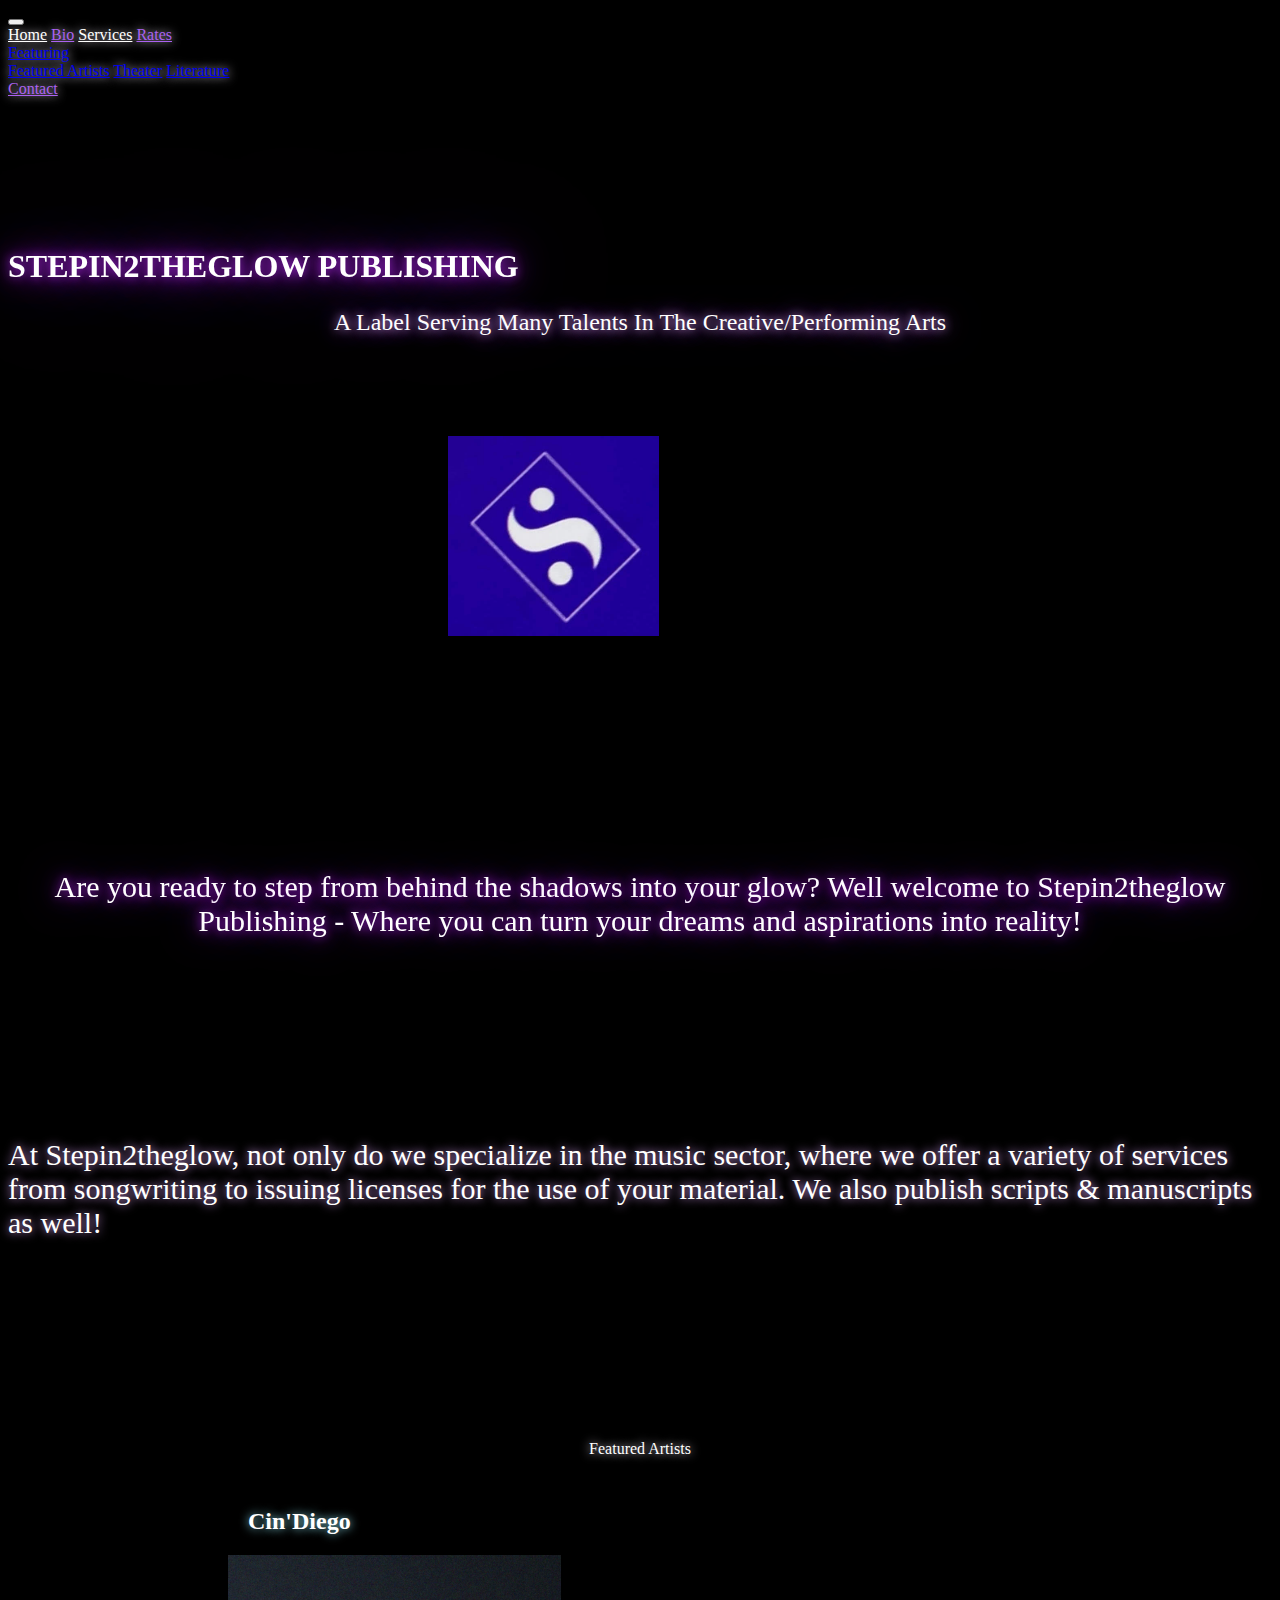
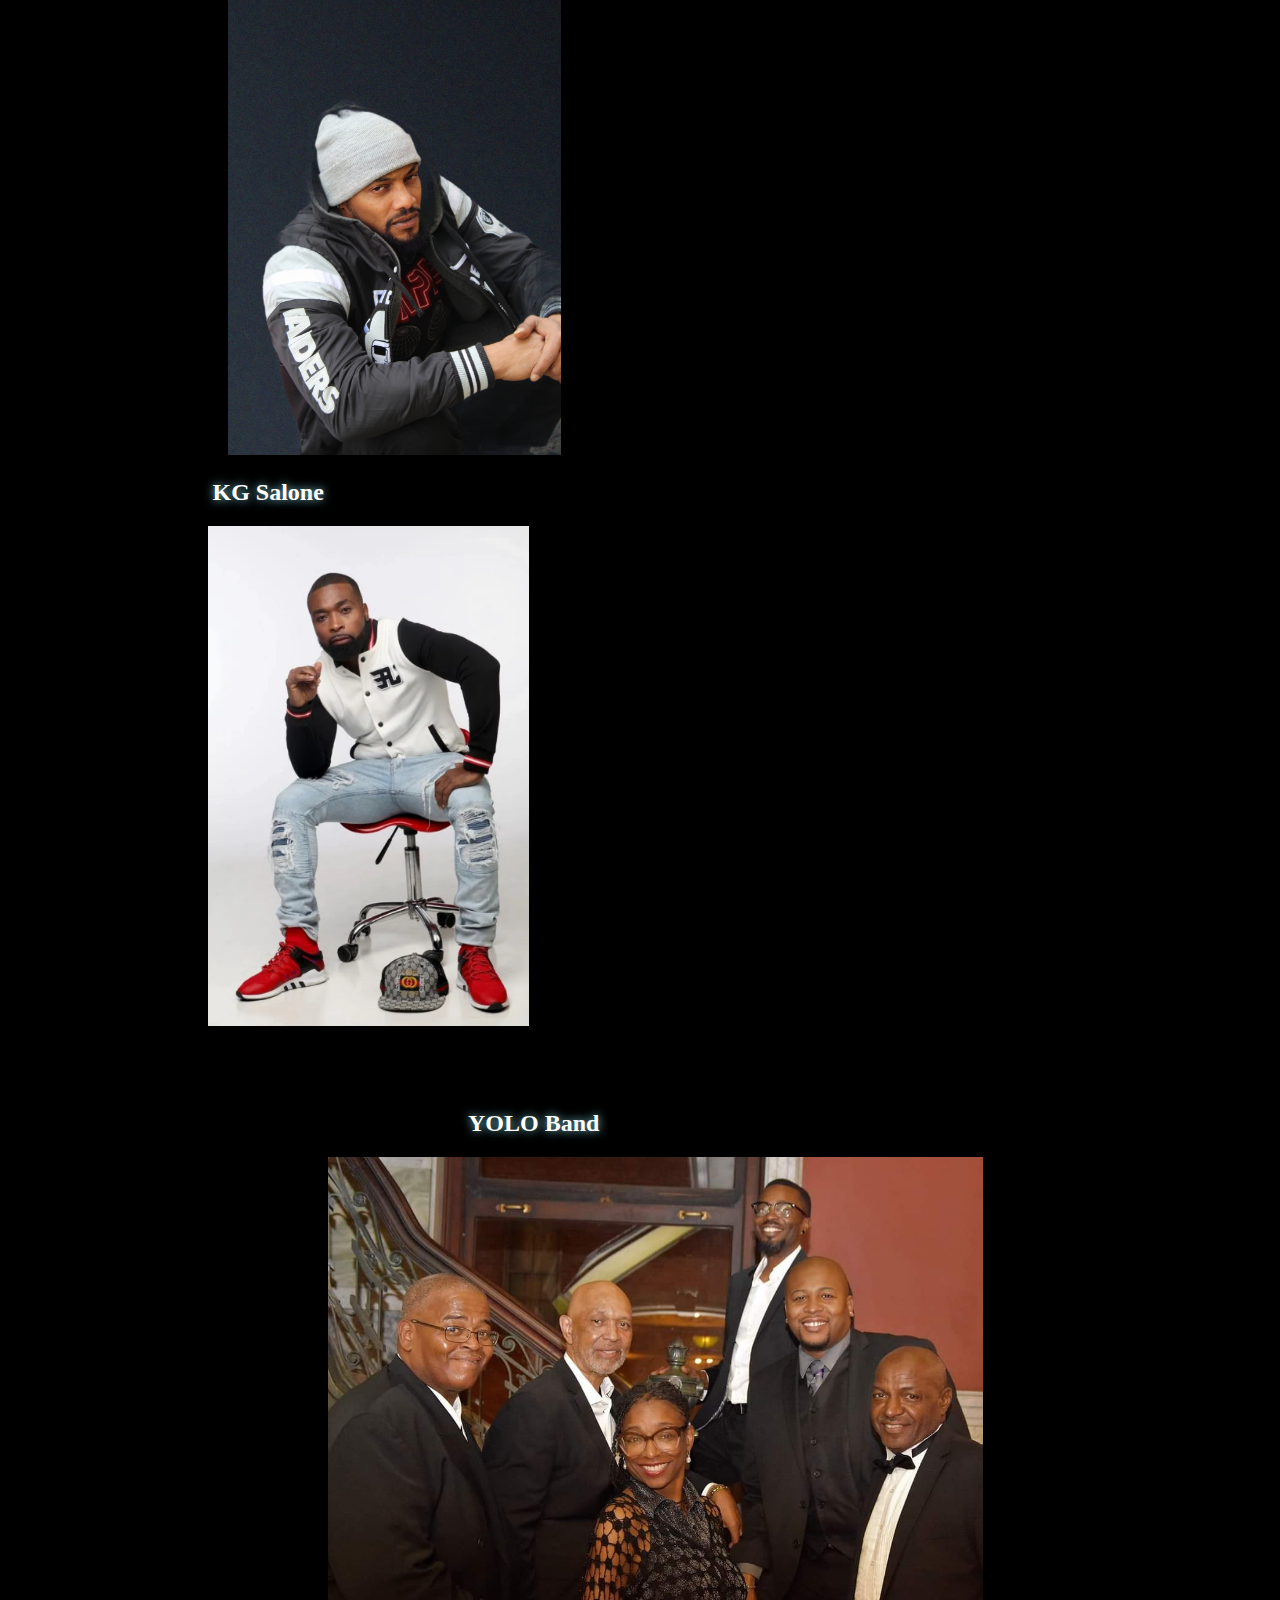
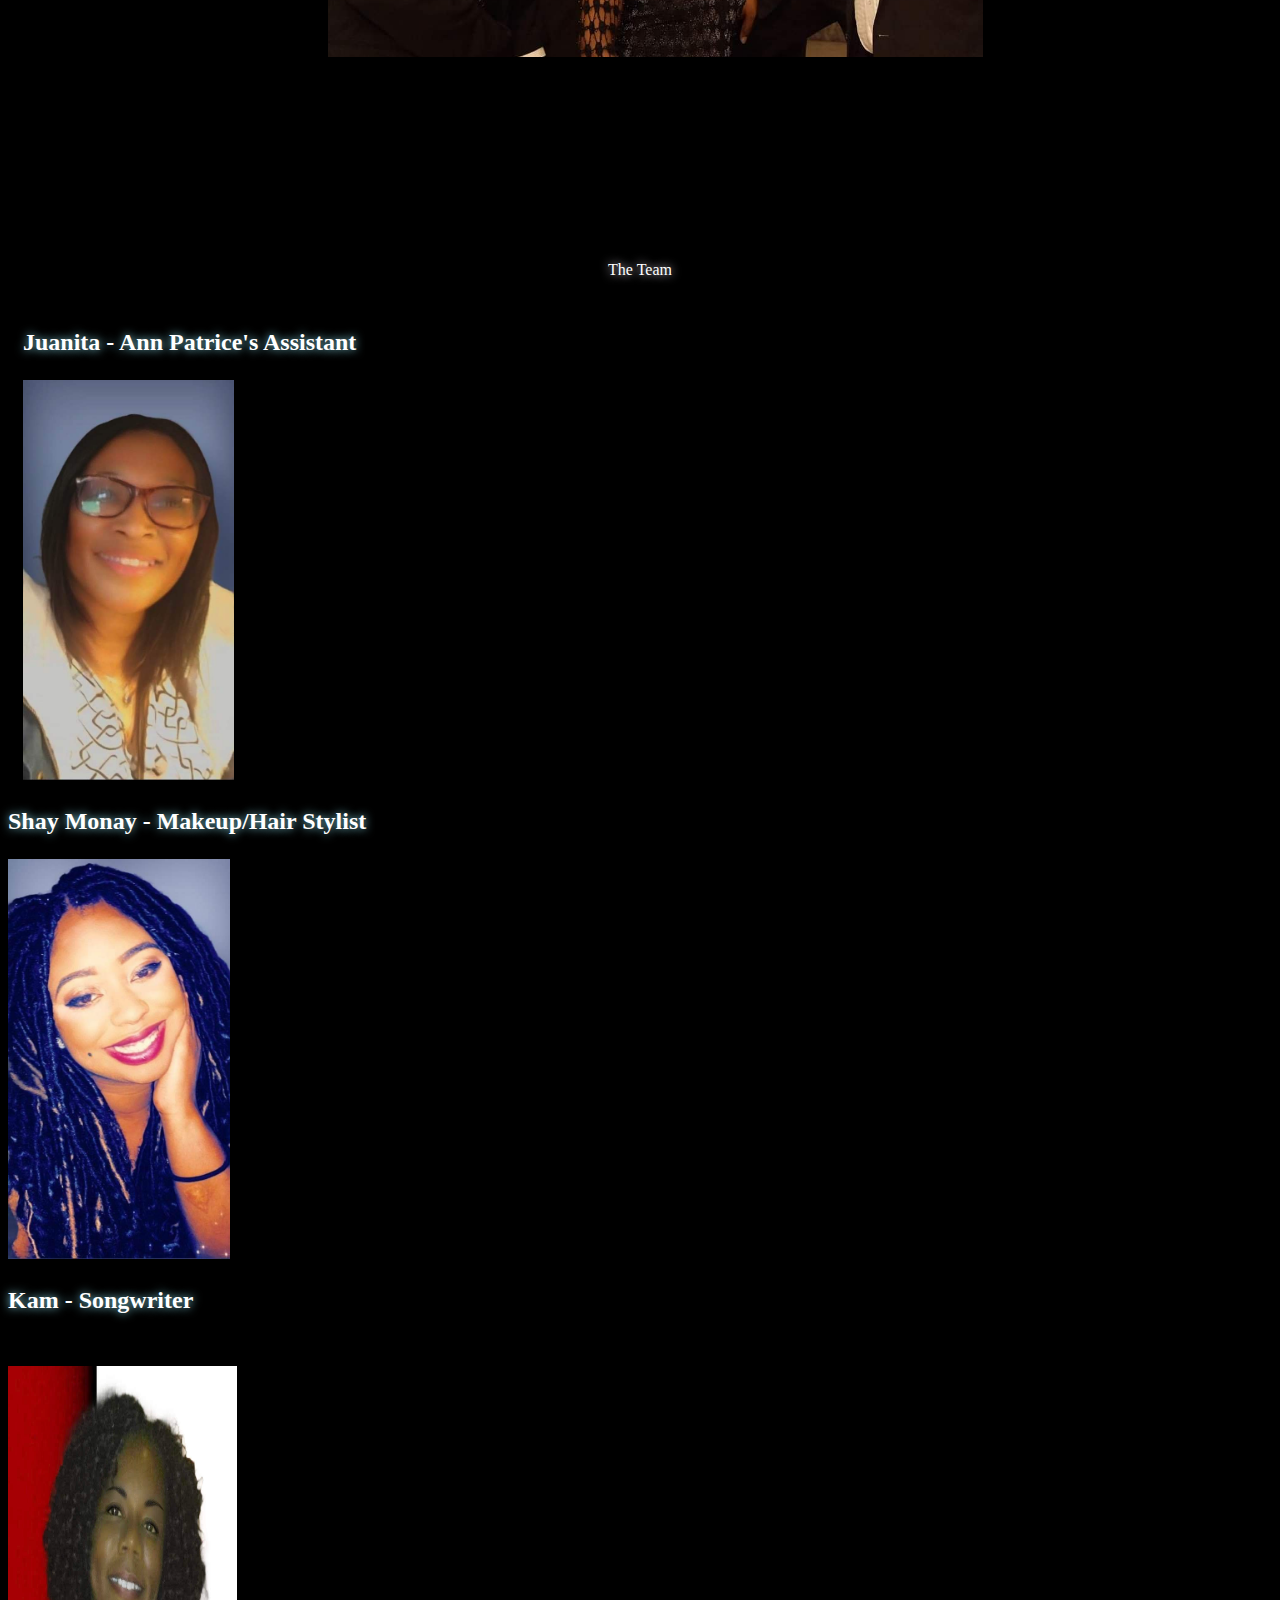
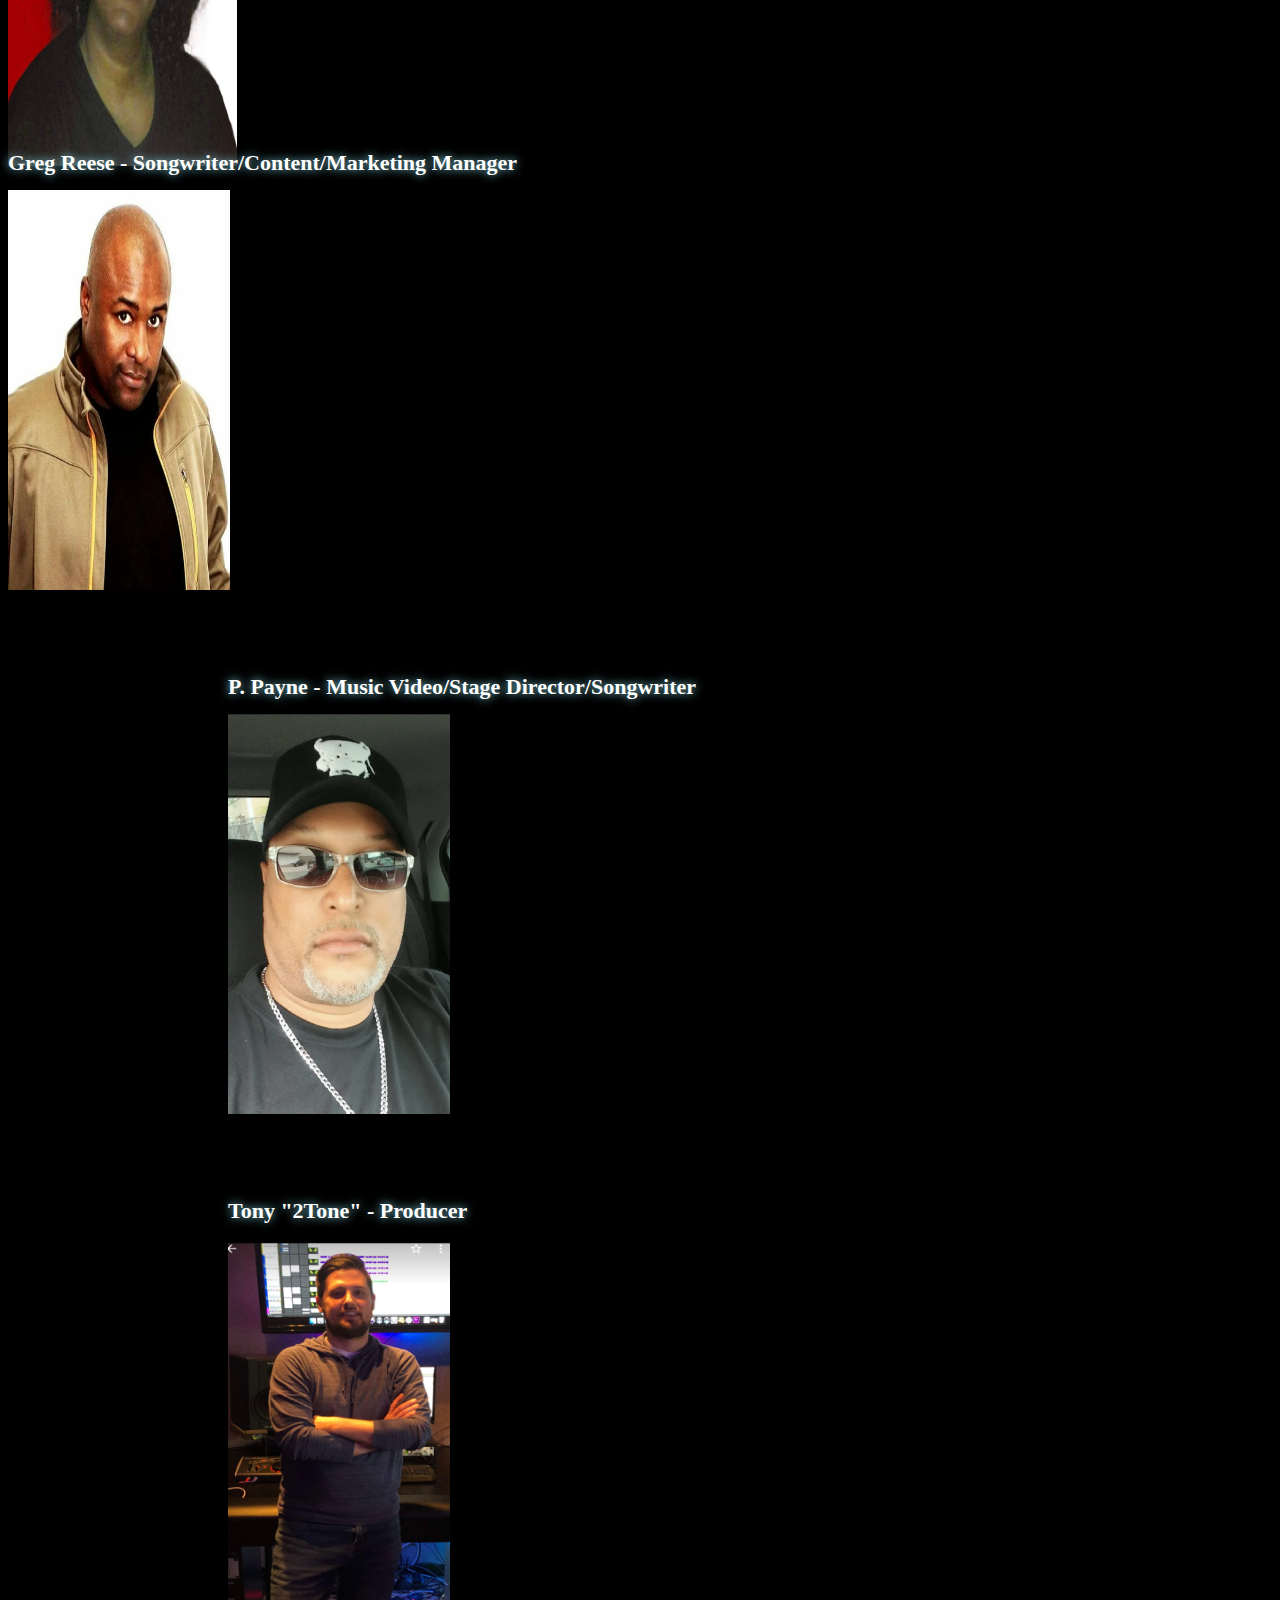
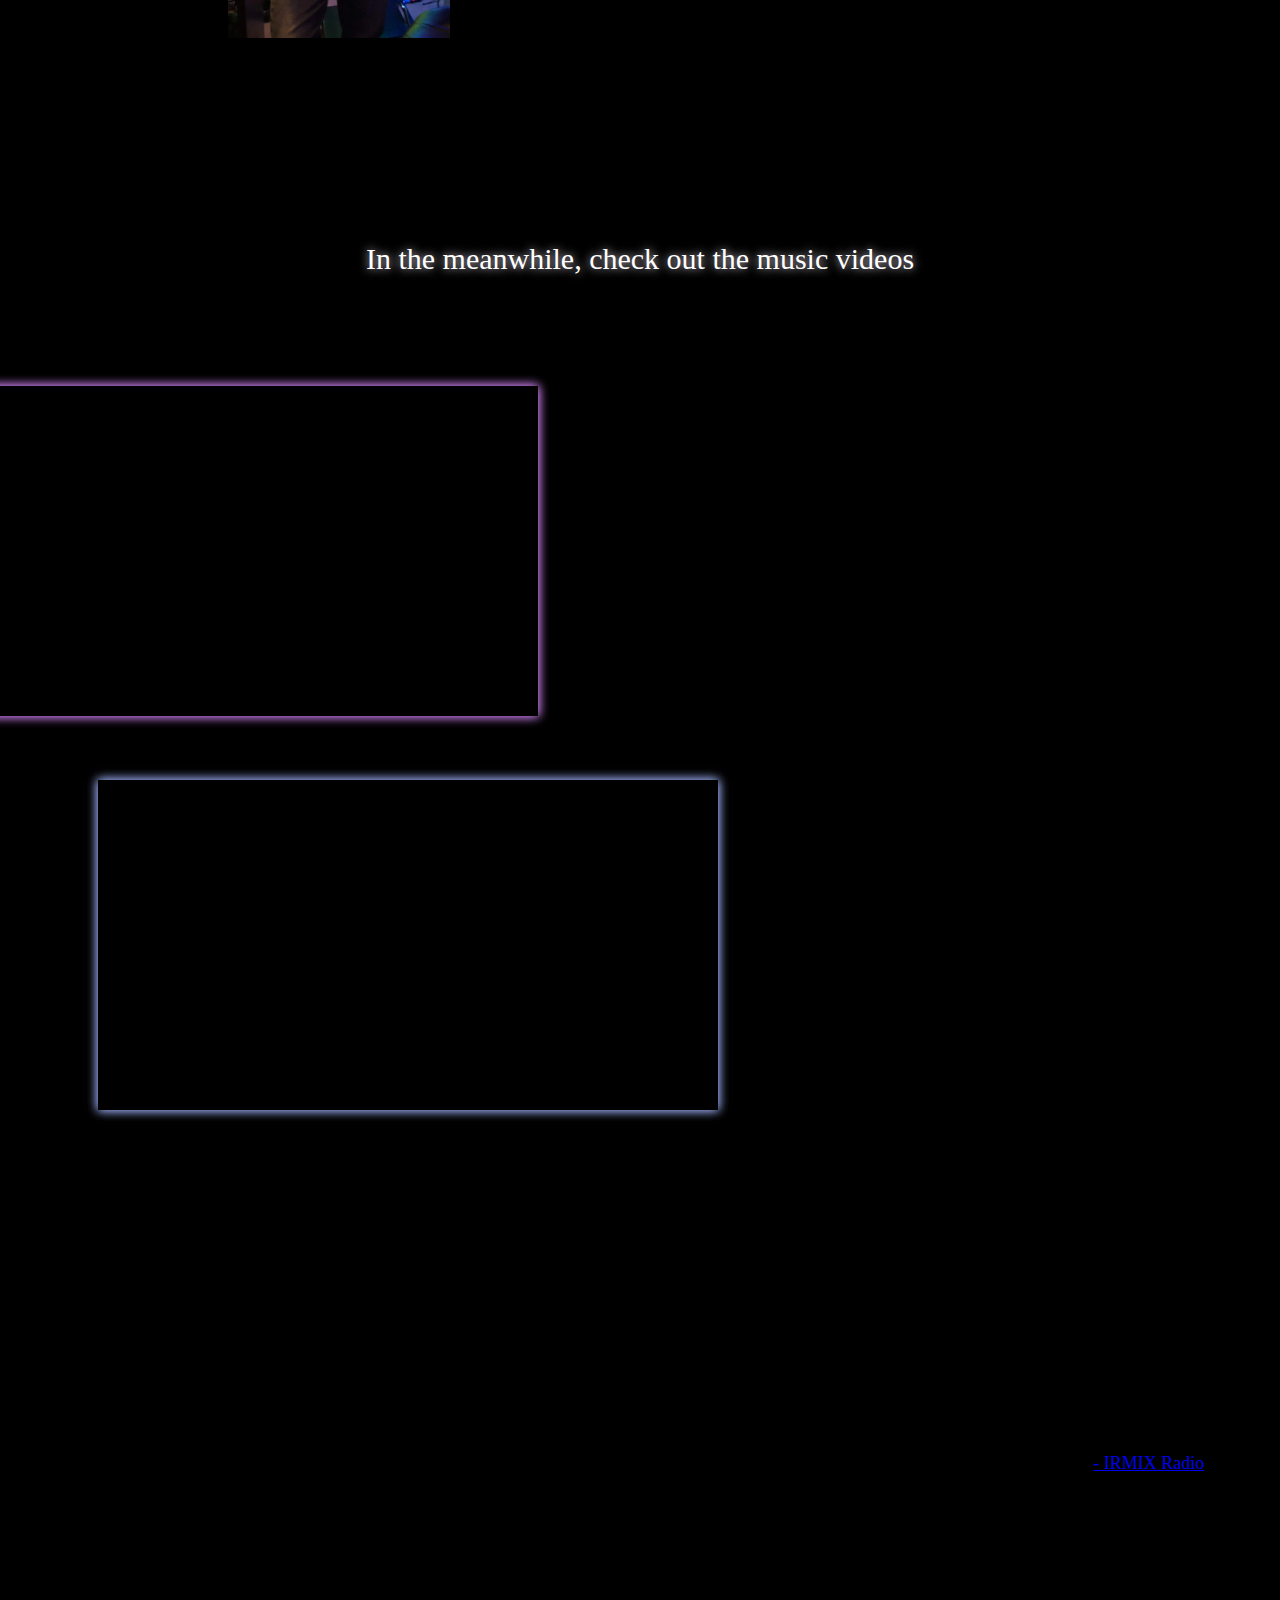
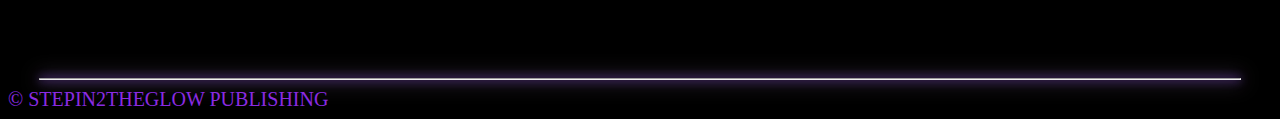
<file: index.html>
<!DOCTYPE html>
<html lang="en">
<head>
    <meta charset="utf-8">
    <meta name="viewport" content="width=device-width, initial-scale=1, shrink-to-fit=no">
    <title>STEPIN2THEGLOW PUBLISHING</title>
    <link rel="stylesheet" href="https://cdn.jsdelivr.net/npm/bootstrap@4.5.3/dist/css/bootstrap.min.css" integrity="sha384-TX8t27EcRE3e/ihU7zmQxVncDAy5uIKz4rEkgIXeMed4M0jlfIDPvg6uqKI2xXr2" crossorigin="anonymous">
    <link rel="stylesheet" href="./css/style.css">
</head>
<body>



<nav class="navbar navbar-expand-sm navbar-dark fixed-top">
    <button class="navbar-toggler" type="button" data-toggle="collapse" data-target="#navbarTogglerDemo03" aria-controls="navbarTogglerDemo03" aria-expanded="false" aria-label="Toggle navigation">
      <span class="navbar-toggler-icon"></span>
    </button>
  
    <div class="collapse navbar-collapse" id="navbarTogglerDemo03">
        <a class="nav-item nav-link active" href="./index.html" style="color: white;">Home</a>
        <a class="nav-item nav-link" href="./html/bio.html" style="color: rgb(171, 98, 240);">Bio</a>
        <a class="nav-item nav-link" href="./html/services.html" style="color: white">Services</a>
        <a class="nav-item nav-link" href="./html/rates.html" style="color: rgb(171, 98, 240);">Rates</a>

        <div class="dropdown">
            <a class="btn text-white dropdown-toggle" href="#" role="button" id="dropdownMenuLink" data-toggle="dropdown" aria-haspopup="true" aria-expanded="false">
              Featuring
            </a>
          
            <div class="dropdown-menu text-muted" aria-labelledby="dropdownMenuLink">
              <a class="dropdown-item text-muted" href="./html/artist.html">Featured Artists</a>
              <a class="dropdown-item text-muted" href="./html/theater.html">Theater</a>
              <a class="dropdown-item text-muted" href="./html/literature.html">Literature</a>
            </div>
          </div>

        <a class="nav-item nav-link" href="./html/contact.html" style="color: rgb(171, 98, 240);">Contact</a>
      
    </div>
  </nav>



<!-- 
  <div class="container-fluid lake">

  </div> -->

    <div class="jumbotron jumbotron-fluid">
        <div class="container text-center">
            <h1 class="display-1">STEPIN2THEGLOW PUBLISHING</h1>
            <!-- <p class="lead" style="margin-top: 50px; font-size: 24px;">A Label Serving Many Talents In The Creative/Performing Arts</p> -->
        </div>
    </div>

    <div class="container">
        <p class="lead" style="font-size: 24px;">A Label Serving Many Talents In The Creative/Performing Arts</p>
    </div>

<!-- do a media query for the jumbotron HOME -->

<!-- logo -->

<div class="container">
    <img src="./img/logo.jpg" class="logo">
</div>

    <!-- intro start -->


    <div class="container intro">
        <p class="display-4 word1">Are you ready to step from behind the shadows into your glow? Well welcome to Stepin2theglow Publishing - Where you can turn your dreams and aspirations into reality!</p>
        <!-- <br> -->
        <!-- <p class="display-4 word">where you can turn your dreams and aspirations into reality!</p> -->
    </div>



    <div class="container drop" style="margin-bottom: 200px;">
        <div class="row">


            <div class="col-md-12" style="margin-bottom: 150px;">
                
                <p class="dice pre display-4 text-center">At Stepin2theglow, not only do we specialize in the music sector, where we offer a variety of services from songwriting to issuing licenses for the use of your material. We also publish scripts & manuscripts as well!</p>

            </div>


        </div>
    </div>



    <div class="container-fluid artists">
        <div class="row nuevo">

            <div class="col-lg-12">
                <p class="display-3 sub">Featured Artists</p>
            </div>

            <div class="col-lg-3 hola">
                <h2 class="display-3 diez">Cin'Diego</h2>
                <img src="./img/cin'diego.jpg" class="diego">
            </div>

            <div class="col-lg-3 adios">

                <h2 class="display-3 once">KG Salone</h2>
                <img src="./img/kgSalone.png" class="kgSalone">
      
            </div>

            <div class="col-lg-5" style="margin-top: 80px; margin-left: 320px;">
                <h2 class="display-3 doce">YOLO Band</h2>
                <img src="./img/yolo.png" class="yolo">
      
            </div>

        </div>
    </div>

    <div class="container-fluid team">
        <div class="row">

            <div class="col-lg-12">
                <p class="display-3 sub2">The Team</p>
            </div>

            <div class="col-lg-3 move1">
                <h3 class="display-4" style="text-shadow: 0 0 10px rgb(137, 217, 230); color: white; font-size: 24px;">Juanita - Ann Patrice's Assistant</h3>
                <img src="./img/team1.jpg" class="juanita">
            </div>


            <div class="col-lg-3 move2">
                <h3 class="display-4" style="text-shadow: 0 0 10px rgb(137, 217, 230); color: white; font-size: 24px;">Shay Monay - Makeup/Hair Stylist</h3>
                <img src="./img/team2.jpg" class="shay">
            </div>

            <div class="col-lg-3 move3">
                <h3 class="display-4" style="text-shadow: 0 0 10px rgb(137, 217, 230); color: white; font-size: 24px;">Kam - Songwriter</h3>
                <img src="./img/team3.jpg" class="kam">
            </div>

            <div class="col-lg-2 move4">
                <h3 class="display-4 greg1" style="text-shadow: 0 0 10px rgb(137, 217, 230); color: white; font-size: 22px;">Greg Reese - Songwriter/Content/Marketing Manager</h3>
                <img src="./img/team4.png" class="greg2">
            </div>

            <div class="col-lg-4 move5">
                <h3 class="display-4 greg1" style="text-shadow: 0 0 10px rgb(137, 217, 230); color: white; font-size: 22px;">P. Payne - Music Video/Stage Director/Songwriter</h3>
                <img src="./img/team5.png" class="greg2">
            </div>

            <div class="col-lg-4 move5">
                <h3 class="display-4 greg1" style="text-shadow: 0 0 10px rgb(137, 217, 230); color: white; font-size: 22px;">Tony "2Tone" - Producer</h3>
                <img src="./img/team6.png" class="greg2">
            </div>


        </div>
    </div>


    <div class="container music" style="margin-top: 150px; margin-bottom: 300px;">
        <div class="row">

            <div class="col-md-12">
                <p class="display-3 sub3">In the meanwhile, check out the music videos</p>
            </div>

            <div class="col-md-6 video1">

                <iframe class="video0" style="margin-top: 60px;" width="620" height="330" src="https://www.youtube.com/embed/Ps_y9txCzJc" frameborder="0" allow="accelerometer; autoplay; clipboard-write; encrypted-media; gyroscope; picture-in-picture" allowfullscreen></iframe>
            
            </div>

            <div class="col-md-6 video2">

                <iframe class="video3" style="margin-top: 60px;" width="620" height="330" src="https://www.youtube.com/embed/w8LuUk4ony0" frameborder="0" allow="accelerometer; autoplay; clipboard-write; encrypted-media; gyroscope; picture-in-picture" allowfullscreen></iframe>
            
            </div>

        </div>
    </div>


    <div class="container irmax text-center">
        <div class="row">
            <div class="col-lg-12">
                <p class="text-white display-4" style="font-size: 30px;">Be sure to stay tuned for the launch of IRMIX Radio in March 2021, where you can enjoy fresh articles by Ann Patrice, live interviews and music from some of Stepin2theglow's featured artists! <a href="https://www.irmixradio.net/" class="" target="_blank" style="font-size: 18px;">- IRMIX Radio</a></p>
            </div>
        </div>
    </div>



    



<hr class="text-center" style="margin-top: 200px; width: 1200px; background: blueviolet;">
<!-- <hr class="" style="margin-top: 200px;"> -->

    <!-- footer -->


    <div class="container py-4 text-center" style="font-size: 20px; color: blueviolet; margin-bottom: 0;">
        <footer>&copy; STEPIN2THEGLOW PUBLISHING </footer>
    </div>




    <!-- footer -->
<!-- </div> -->

        <!-- <div class="footer-bottom">
            &copy; SpeedANgel.com | Designed by Lashonda Miller
        </div> -->

    <!-- // footer -->
    
    <script src="https://code.jquery.com/jquery-3.5.1.slim.min.js" integrity="sha384-DfXdz2htPH0lsSSs5nCTpuj/zy4C+OGpamoFVy38MVBnE+IbbVYUew+OrCXaRkfj" crossorigin="anonymous"></script>
    <script src="https://cdn.jsdelivr.net/npm/bootstrap@4.5.3/dist/js/bootstrap.bundle.min.js" integrity="sha384-ho+j7jyWK8fNQe+A12Hb8AhRq26LrZ/JpcUGGOn+Y7RsweNrtN/tE3MoK7ZeZDyx" crossorigin="anonymous"></script>
    <script src="./JS/index.js"></script>
</body>
</html>
</file>
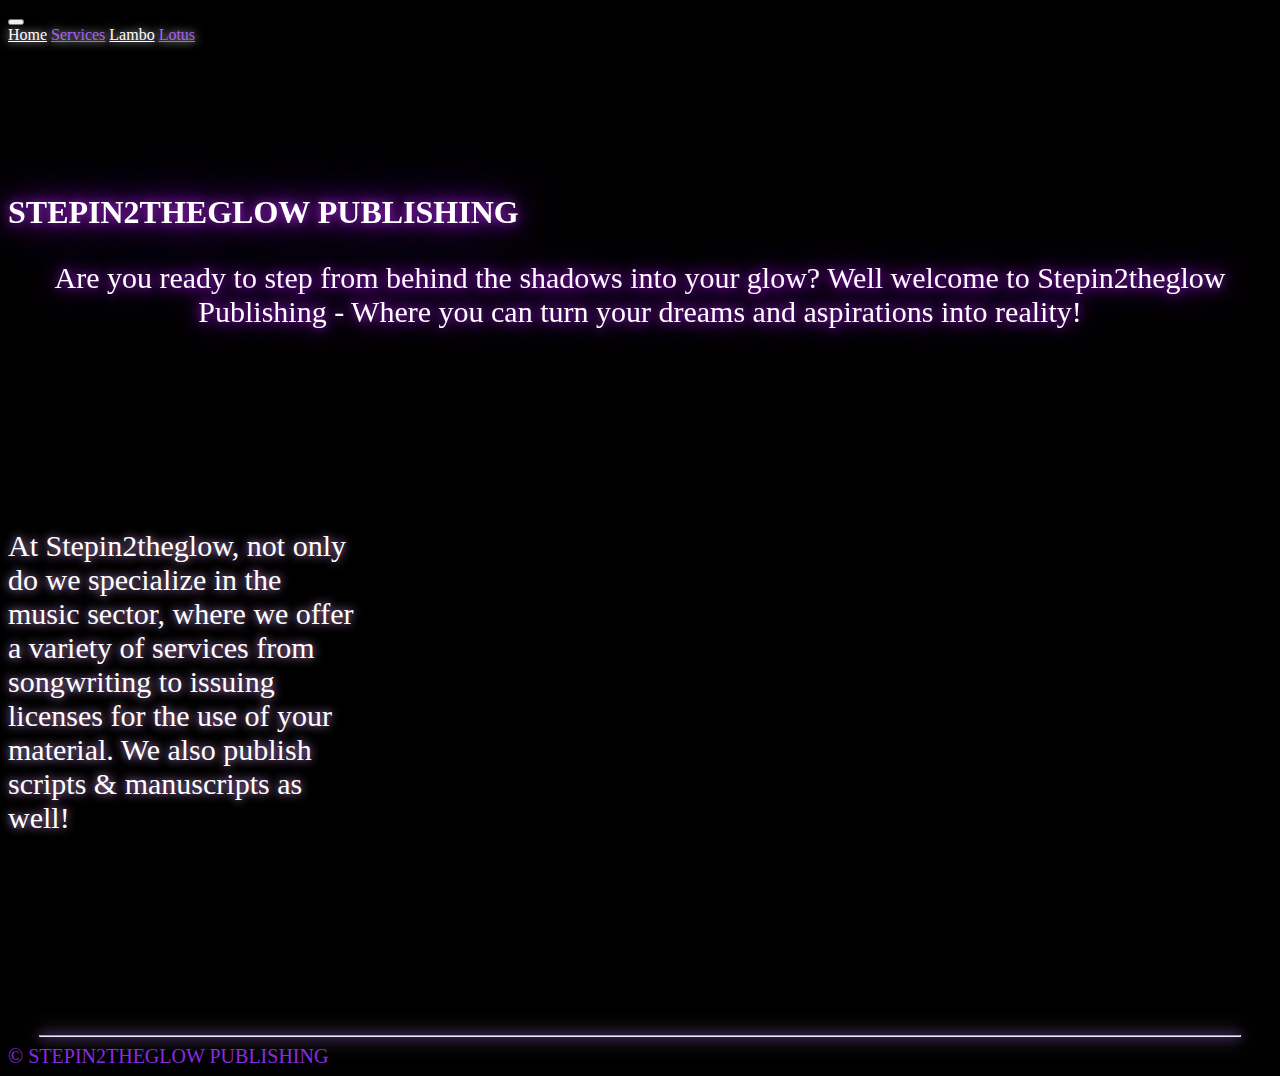
<file: html/index.html>
<!DOCTYPE html>
<html lang="en">
<head>
    <meta charset="utf-8">
    <meta name="viewport" content="width=device-width, initial-scale=1, shrink-to-fit=no">
    <title>STEPIN2THEGLOW PUBLISHING</title>
    <link rel="stylesheet" href="https://cdn.jsdelivr.net/npm/bootstrap@4.5.3/dist/css/bootstrap.min.css" integrity="sha384-TX8t27EcRE3e/ihU7zmQxVncDAy5uIKz4rEkgIXeMed4M0jlfIDPvg6uqKI2xXr2" crossorigin="anonymous">
    <link rel="stylesheet" href="../css/style.css">
</head>
<body>



<nav class="navbar navbar-expand-sm navbar-dark">
    <button class="navbar-toggler" type="button" data-toggle="collapse" data-target="#navbarTogglerDemo03" aria-controls="navbarTogglerDemo03" aria-expanded="false" aria-label="Toggle navigation">
      <span class="navbar-toggler-icon"></span>
    </button>
  
    <div class="collapse navbar-collapse" id="navbarTogglerDemo03">
        <a class="nav-item nav-link active" href="./index.html" style="color: white;">Home</a>
        <a class="nav-item nav-link" href="./services.html" style="color: rgb(171, 98, 240);">Services</a>
        <a class="nav-item nav-link" href="./lambo.html" style="color: white;">Lambo</a>
        <a class="nav-item nav-link" href="./lotus.html" style="color: rgb(171, 98, 240);">Lotus</a>
      
    </div>
  </nav>



<!-- 
  <div class="container-fluid lake">

  </div> -->

    <div class="jumbotron jumbotron-fluid">
        <div class="container text-center">
            <h1 class="display-1">STEPIN2THEGLOW PUBLISHING</h1>
            <!-- <p class="lead">Guess who's back...</p> -->
        </div>
    </div>




    <!-- intro start -->


    <div class="container intro">
        <p class="display-4 word1">Are you ready to step from behind the shadows into your glow? Well welcome to Stepin2theglow Publishing - Where you can turn your dreams and aspirations into reality!</p>
        <!-- <br> -->
        <!-- <p class="display-4 word">where you can turn your dreams and aspirations into reality!</p> -->
    </div>



    <div class="container drop" style="margin-bottom: 50px;">
        <div class="row">


            <div class="col-md-6">
                <div class="card my-3 dice" style="max-width: 22rem; background: black;">
                    <!-- <div class="card-header">Header</div> -->
                        <div class="card-body">
                            <!-- <h5 class="card-title">Dark card title</h5> -->
                            <p class="card-text pre display-4">At Stepin2theglow, not only do we specialize in the music sector, where we offer a variety of services from songwriting to issuing licenses for the use of your material. We also publish scripts & manuscripts as well!</p>

                        </div>
                </div>
            </div>


        </div>
    </div>



    <!-- <div class="container-fluid alien" style="margin-top: 150px;">
        <div class="row">


        <div class="col-md-12 one">
            <p class="display-4 pro">Our top writer and Ceo - Ann Patrice, who's gifted in the art of songwriting for every genre, has received praises from some of the industry's top songwriters, such as Jason Blume, a Nashville staff- writer with BMI and Sandy Ramos. Ann is always available to assist her writers in any area.
                Whether you're just starting out or taking the next step in your artistry, Stepin2theglow will help push and mold your brand so you can GLOW.</p>
        </div>



        
        <div class="col-md-12 two">
            <p class="display-4 pro float-right">Songwriting
                Looking for original, lyrically rich and meaningful lyrics? You can count on our skilled writers to make your song shine.</p>
        </div>



        <div class="col-md-12 three">
            <p class="display-4 pro">Publishing
                If you have written material of any form, having it published is idea so your licensed Publisher can look out for your best interest!</p>
        </div>



        <div class="col-md-12 four">
            <p class="display-4 pro float-right">Copyright
                Let's make sure your hard earned efforts are not compromised. You did the work, now it's time to protect it..and we got you covered!</p>
        </div>
    

        </div>
    </div> -->




    <!-- <div class="container-fluid starter">
        <p class="pre display-4">At Stepin2theglow, not only do we specialize in the music sector, inl which we offer a variety of services from songwriting to issuing licenses for the use of your material, we also publish scripts/manuscripts as well!</p>
    </div> -->


    <!-- intro end -->

    <!-- <div class="container text-muted py-1 section-3">
        cards

        <div class="row dice">
            <div class="col-md-6 col-lg-3">
                <div class="card my-2">
                    <img src="./img/infiniti-2.jpg"class="card-img-top img-fluid" style="height: 200px;">
                    <div class="card-body">
                        <h3 class="card-title">Infiniti</h3>
                        <p>Lorem ipsum dolor sit amet, consectetur adipisicing elit. Distinctio inventore</p>
                    </div>
                </div>
            </div>
            <div class="col-md-6 col-lg-3">
                <div class="card my-2">
                    <img src="./img/lambo-2.jpg"class="card-img-top img-fluid" style="height: 200px;">
                    <div class="card-body">
                        <h3 class="card-title">Lamborghini</h3>
                        <p>Lorem ipsum dolor sit amet, consectetur adipisicing elit. Distinctio inventore</p>
                    </div>
                </div>
            </div>
            <div class="col-md-6 col-lg-3">
                <div class="card my-2">
                    <img src="./img/fast.jpg"class="card-img-top img-fluid" style="height: 200px;">
                    <div class="card-body">
                        <h3 class="card-title">Go Fast</h3>
                        <p>Lorem ipsum dolor sit amet, consectetur adipisicing elit. Distinctio inventore</p>
                    </div>
                </div>
            </div>
            <div class="col-md-6 col-lg-3">
                <div class="card my-2">
                    <img src="./img/win-2.jpg"class="card-img-top img-fluid" style="height: 200px;">
                    <div class="card-body">
                        <h3 class="card-title">We Win</h3>
                        <p>Lorem ipsum dolor sit amet, consectetur adipisicing elit. Distinctio inventore</p>
                    </div>
                </div>
            </div>
        </div> -->

        <!-- cards end -->


        <!-- Bottom Nav -->

        <!-- <h2 class="display-3 text-center py-5 my-4 underline">Explore My Music</h2>
        <nav class="nav justify-content-center flex-column flex-md-row" style='margin-top: 80px;'>
            <a class="nav-link active" href="#peach" data-toggle="tab" style="color: rgb(171, 98, 240);">Queen Peach</a>
            <a class="nav-link" href="#mario" data-toggle="tab" style="color: white;">Mario</a>
            <a class="nav-link" href="#luigi" data-toggle="tab" style="color: rgb(171, 98, 240);">Good ol' Luigi</a>
            <a class="nav-link" href="#toad" data-toggle="tab" style="color: white;">Toad</a>
        </nav>

        <div class="tab-content py-5 text-white" style="margin-left: 50px; margin-bottom: 100px;">
            <div class="tab-pane active" id="peach">
                <h3>Queen Peach</h3>
                <p>Hola I'm Peach, the best peach there is. Hey pumpkinnnnnn here is going to have your audio and music videos.
                    Also music videos can be here too, the website is empty, but this was built as a very clean template
                </p>
            </div>
            <div class="tab-pane" id="mario">
                <h3>Mario</h3>
                <p>Hola I'm Mario, the best Mario there is.</p>
            </div>
            <div class="tab-pane" id="luigi">
                <h3>Good ol' Luigi</h3>
                <p>Hola I'm Luigi, the best Luigi there is.</p>
            </div>
            <div class="tab-pane" id="toad">
                <h3>Toad</h3>
                <p>Hola I'm Toad, the best Toad there is.</p>
            </div>
        </div> -->



<!-- <div class="container-fluid level2"> -->

        <!-- Sideways scrolling -->

        <!-- <div class="container" style="margin-top: 400px;">
            <div class="wrapper">
                <div class="item">1</div>
                <div class="item">2</div>
                <div class="item">3</div>
                <div class="item">4</div>
                <div class="item">5</div>
                <div class="item">6</div>
            </div>
        </div> -->

    
    


    <!-- the 4 dropping cards -->
<!-- 
    <div class="container-fluid bg-dark uno" style="margin-top: 150px; margin-bottom: 50px; height: 550px;">
        <div class="row">

            
        </div>
    </div> -->



<hr class="text-center" style="margin-top: 200px; width: 1200px; background: blueviolet;">
<!-- <hr class="" style="margin-top: 200px;"> -->

    <!-- footer -->


    <div class="container py-4 text-center" style="font-size: 20px; color: blueviolet;">
        <footer>&copy; STEPIN2THEGLOW PUBLISHING </footer>
    </div>




    <!-- footer -->
<!-- </div> -->

        <!-- <div class="footer-bottom">
            &copy; SpeedANgel.com | Designed by Lashonda Miller
        </div> -->

    <!-- // footer -->
    
    <script src="https://code.jquery.com/jquery-3.5.1.slim.min.js" integrity="sha384-DfXdz2htPH0lsSSs5nCTpuj/zy4C+OGpamoFVy38MVBnE+IbbVYUew+OrCXaRkfj" crossorigin="anonymous"></script>
    <script src="https://cdn.jsdelivr.net/npm/bootstrap@4.5.3/dist/js/bootstrap.bundle.min.js" integrity="sha384-ho+j7jyWK8fNQe+A12Hb8AhRq26LrZ/JpcUGGOn+Y7RsweNrtN/tE3MoK7ZeZDyx" crossorigin="anonymous"></script>
    <script src="../JS/index.js"></script>
</body>
</html>
</file>
<file: css/style.css>
body{
    background: rgb(0, 0, 0);
}

.jumbotron{
    margin-top: 150px;
    margin-bottom: 5px;
    background: black;
    filter: blur(.6px);
    color: white;
    text-shadow: 0 0 10px rgb(137, 32, 185),
                 0 0 20px rgb(137, 32, 185),
                 0 0 40px rgb(137, 32, 185),
                 0 0 80px rgb(137, 32, 185),
                 0 0 140px rgb(137, 32, 185);
}


.lead{
    text-align: center;
    margin-bottom: 100px;
    color: white;
    text-shadow: 0 0 10px rgb(202, 158, 223),
                 0 0 20px rgb(172, 85, 212),
                 /* 0 0 40px rgb(222, 196, 235), */
                 0 0 40px rgb(110, 12, 155);
                 /* 0 0 140px rgb(137, 32, 185); */
}


/* logo */

.logo{
    height: 200px;
    margin-bottom: 200px;
    padding-left: 440px;
}


/* make a media query for HOME */


.intro{
    filter: blur(.2px);
    color: white;

    /* text-size-adjust: 10px; */
    text-align: center;
    margin-bottom: 200px;
}


/* .display-4{
    font-size: 30px;
} */


.word1{
    /* padding-left: 10px; */
    text-shadow: 0 0 10px rgb(137, 32, 185),
                 0 0 20px rgb(137, 32, 185),
                 0 0 40px rgb(137, 32, 185);
    font-size: 30px;
    /* margin-bottom: 30px; */

}


/* .word{
    padding-left: 40px;
    text-shadow: 0 0 10px rgb(137, 32, 185),
                 0 0 20px rgb(137, 32, 185),
                 0 0 40px rgb(137, 32, 185);
    font-size: 30px;
} */

.dice{
    /* box-shadow: 0 0 10px rgb(179, 137, 199), */
                 /* 0 0 20px rgb(137, 32, 185); */
                 /* 0 0 40px rgb(137, 32, 185); */
}

.video0{
    box-shadow: 0 0 10px rgb(198, 111, 238),
                0 0 10px rgb(177, 131, 199);
                 
}

.pre{
    color: white;
    text-shadow: 0 0 10px rgb(217, 161, 243);
                 /* 0 0 20px rgb(236, 218, 245), */
                 /* 0 0 40px rgb(197, 165, 212); */

    font-size: 30px;
    

}


.pro{
    color: white;
    text-shadow: 0 0 10px rgb(217, 161, 243);
    font-size: 20px;

}



.one{
    margin-top: 300px;
}

.two{
    margin-top: 300px;
}

.three{
    margin-top: 300px;
}

.four{
    margin-top: 300px;
    margin-bottom: 200px;
}



.underline  {
    position: relative;
    /* border-bottom: 5px solid brown; */
     /* padding: 10px; */
     
    
  }
   /* .underline:hover {
    /* border-bottom: 5px solid brown; */   
  .underline::before{
    content: "";
    position: absolute;
    width: 100%;
    height: 2px;
    bottom: 20px;
    left: 0;
    /* background-color: brown; */
    background-color: hsl(0, 0%, 100%);
    visibility: hidden;
    transform: scaleX(0);
    transition: all 0.8s ease-in-out 0s;
    box-shadow: 0 0 10px rgb(137, 32, 185),
                 0 0 20px rgb(30, 0, 163),
                 0 0 40px rgb(137, 32, 185);
    /* margin-top: 20px; */
    /* margin-bottom: -3px; */
  }
  
  .underline:hover::before{
    visibility: visible;
    transform: scaleX(1);
  }


h2{
    /* margin-top: 400px; */
    /* filter: blur(.6px); */
    /* color: white; */
    /* text-shadow: 0 0 10px rgb(116, 32, 185), */
                 /* 0 0 20px rgb(73, 32, 185), */
                 /* 0 0 40px rgb(137, 32, 185); */
                 /* 0 0 80px rgb(137, 32, 185); */
                 /* 0 0 140px rgb(137, 32, 185); */

    /* margin-top: 350px; */
}

/* * {
	box-sizing: border-box;
	transition: all ease-in-out 250ms;
}

.lake {
	transition: initial;
}


.lake{
    background-image: url(./img/hero-bg.jpg);
	background-size: cover;
	background-position: center;
	padding: 20em 0;
    color: #FFF;
	transition: initial;
} */



/* scrolling sideways effect */

.wrapper{
    min-height: 110px;
    border: 1px solid #ddd;
    display: flex;
    overflow-x: auto;
}

.wrapper::-webkit-scrollbar{
    width: 0;
}

.wrapper .item{
    min-width: 250px;
    height: 110px;
    line-height: 110px;
    text-align: center;
    background: #ddd;

}



/* navbar */

.navbar{
    background: black;
    color: white;
    text-shadow: 0 0 10px rgb(229, 220, 233);
    /* filter: blur(.005px); */
    /* float: right; */
}


/* 2nd navbar */

.nav{
    text-shadow: 0 0 10px rgb(177, 154, 207);
}


/* end 2nd navbar */


.uno{
    box-shadow: 1px 1px 8px 5px rgb(154, 82, 248);
    /* background: rgb(140, 228, 191); */

}

.dos{
    /* background: rgb(140, 228, 191); */
    box-shadow: 1px 1px 6px 5px rgb(175, 175, 175);
    top: -5em;
    /* margin-top: 500px; */
}

.space {
    padding-bottom: 30px;
}


.tres{
    /* background: rgb(140, 228, 191); */
    box-shadow: 1px 1px 8px 5px rgb(138, 144, 158);
    /* top: -5em; */
    /* margin-top: 500px; */
}



.level2{
    background-image: linear-gradient(black, white);
}



hr{
    box-shadow: 0 0 10px rgb(154, 82, 248),
                0 0 20px rgb(214, 182, 255);
}


.irmax{
    line-height: 30px;
}


/* featured artists start */

.sub{
    color: white;
    text-align: center;
    margin-bottom: 50px;
    text-shadow: 0 0 10px rgb(229, 220, 233);
}


.diez{
    color: white;
    text-shadow: 0 0 10px rgb(137, 217, 230);
    margin-left: 20px;
}

.diego{
    height: 500px;

}

.hola{
    margin-left: 220px;
}



.once{
    color: white;
    text-shadow: 0 0 10px rgb(137, 217, 230);
    margin-left: 4.5px;
}

.kgSalone{
    height: 500px;
    /* padding-left: 200; */
}
.adios{
    margin-left: 200px;
}



.doce{
    color: white;
    text-shadow: 0 0 10px rgb(137, 217, 230);
    margin-left: 140px;
}

.yolo{
    height: 500px;
}



.nuevo{
    margin-bottom: 150px;
}



/* featured artists end */


/* the team start */

.team{
    margin-top: 200px;
    margin-bottom: 200px;
}

.sub2{
    color: white;
    text-align: center;
    margin-bottom: 50px;
    text-shadow: 0 0 10px rgb(229, 220, 233);
}


.juanita{
    height: 400px;
}

.move1{
    margin-left: 15px;
}


.shay{
    height: 400px;
}

.kam{
    height: 400px;
    width: 229px;
    margin-top: 28px;
}

.move3{
    /* margin-left: 30px; */
}


.greg1{
    margin-top: -20px;
}

.greg2{
    height: 400px;
    width: 222px;
    margin-top: -8px;
}

.move4{
    /* margin-left: 40px; */
}


.move5{
    margin-top: 100px;
    margin-left: 220px;
}


.move6{
    margin-top: 100px;
    /* margin-right: 300px; */
}


/* the team end */



/* music */

.video1{
    margin-left: -90px;
}

.video2{
    margin-left: 90px;
}

.video3{
    box-shadow: 0 0 10px rgb(150, 158, 235),
                0 0 10px rgb(131, 158, 199);
                 
}


.sub3{
    color: white;
    text-align: center;
    margin-bottom: 50px;
    text-shadow: 0 0 10px rgb(229, 220, 233);
    font-size: 30px;
}
</file>
